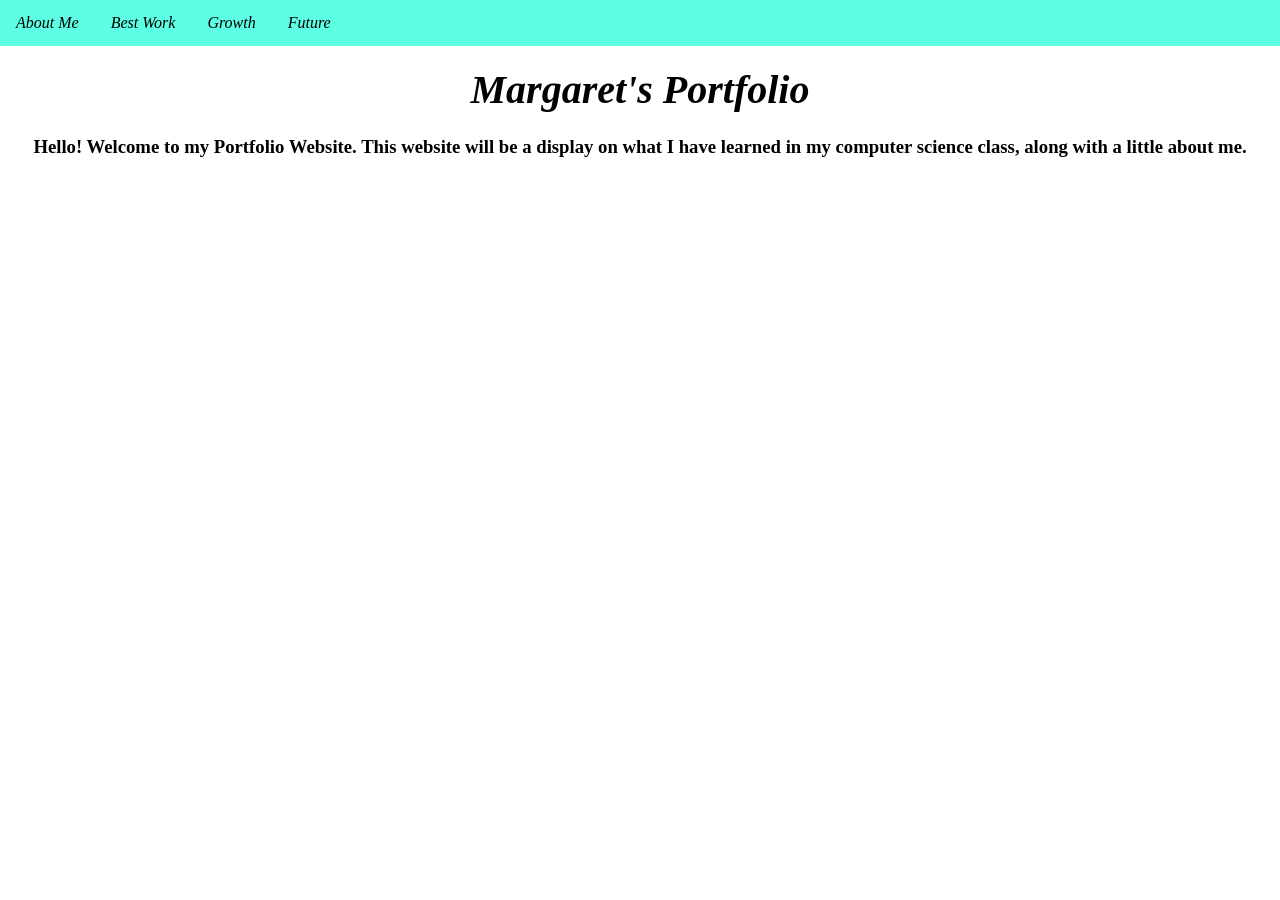
<file: index.html>
<html>
  <head>
<link rel="stylesheet" href="style.css">
  </head>
  <body>

    <ul>
      <li><a class="a" href="aboutMe.html">About Me</a></li>
      <li><a class="b" href="bestWork.html">Best Work</a></li>
      <li><a class="c" href="growth.html">Growth</a></li>
      <li><a class="d" href="hFuture.html">Future</a></li>
    </ul>

  </body>
</html>
<!DOCTYPE html>
<html>
  <body>
    <h1> Margaret's Portfolio</h1>
    <h3>Hello! Welcome to my Portfolio Website. This website will be a display on what I have learned in my computer science class, along with a little about me.  </h3>
  </body>
</html>
</file>
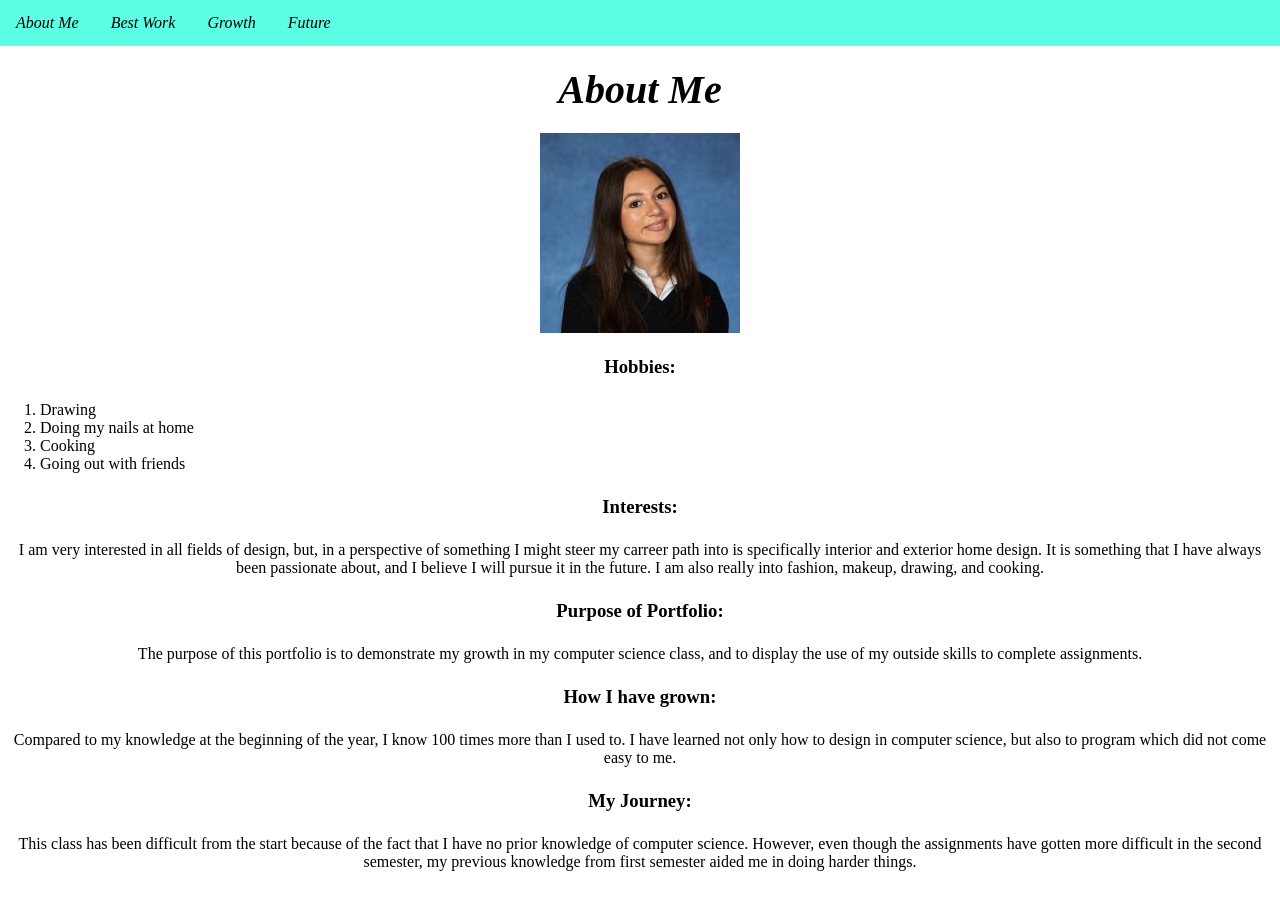
<file: aboutMe.html>
<html>
  <head>
<link rel="stylesheet" href="aboutMe.css">
  </head>
  <body>

    <ul>
      <li><a class="a" href="aboutMe.html">About Me</a></li>
      <li><a class="b" href="bestWork.html">Best Work</a></li>
      <li><a class="c" href="growth.html">Growth</a></li>
      <li><a class="d" href="hFuture.html">Future</a></li>
    </ul>

  </body>
</html>

<html>
  <body>
    
    <h1> About Me</h1>
    <img src="SchoolPhoto.jpg"alt = SchoolPhoto >
    <h3> Hobbies: </h3>
    <ol>
      <li>Drawing</li>
      <li>Doing my nails at home</li>
      <li>Cooking</li>
      <li>Going out with friends</li>
    </ol>
      <h3>Interests: </h3>
      <p> I am very interested in all fields of design, but, in a perspective of something I might steer my carreer path into is specifically interior and exterior home design. It is something that I have always been passionate about, and I believe I will pursue it in the future. I am also really into fashion, makeup, drawing, and cooking. </p>

    
      <h3> Purpose of Portfolio: </h3>
    <p>The purpose of this portfolio is to demonstrate my growth in my computer science class, and to display the use of my outside skills to complete assignments. </p>
 <h3> How I have grown: </h3>
    <p> Compared to my knowledge at the beginning of the year, I know 100 times more than I used to. I have learned not only how to design in computer science, but also to program which did not come easy to me. </p>
<h3>My Journey:</h3>
    <p> This class has been difficult from the start because of the fact that I have no prior knowledge of computer science. However, even though the assignments have gotten more difficult in the second semester, my previous knowledge from first semester aided me in doing harder things. 
</p>
  </body>
</html>
</file>
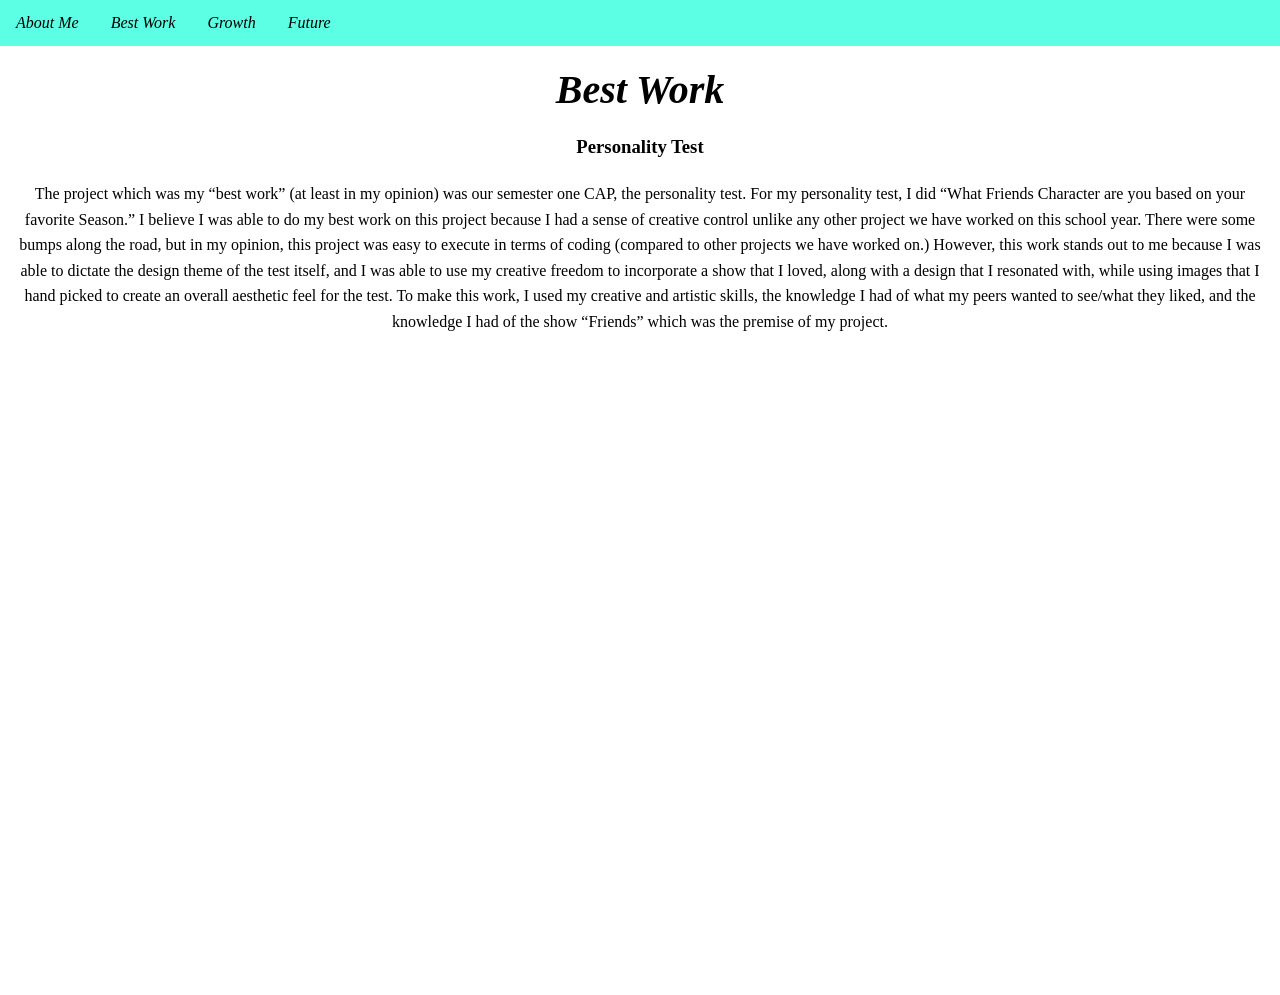
<file: bestWork.html>
<html>
  <head>
<link rel="stylesheet" href="style.css">
  </head>
  <body>

    <ul>
      <li><a class="a" href="aboutMe.html">About Me</a></li>
      <li><a class="b" href="bestWork.html">Best Work</a></li>
      <li><a class="c" href="growth.html">Growth</a></li>
      <li><a class="d" href="hFuture.html">Future</a></li>
    </ul>

  </body>
</html>

<html>
  <body>
    <h1> Best Work</h1>
    <h3>Personality Test </h3>
    <p> The project which was my “best work” (at least in my opinion) was our semester one CAP, the personality test. For my personality test, I did “What Friends Character are you based on your favorite Season.” I believe I was able to do my best work on this project because I had a sense of creative control unlike any other project we have worked on this school year. There were some bumps along the road, but in my opinion, this project was easy to execute in terms of coding (compared to other projects we have worked on.) However, this work stands out to me because I was able to dictate the design theme of the test itself, and I was able to use my creative freedom to incorporate a show that I loved, along with a design that I resonated with, while using images that I hand picked to create an overall aesthetic feel for the test. To make this work, I used my creative and artistic skills, the knowledge I had of what my peers wanted to see/what they liked, and the knowledge I had of the show “Friends” which was the premise of my project. </p>
 <iframe width="392" height="620" style="border: 0px;" src="https://studio.code.org/projects/applab/eddfbc4d-88fe-4941-aef5-b9753042d17b/embed"></iframe>
  </body>
</html>
</file>
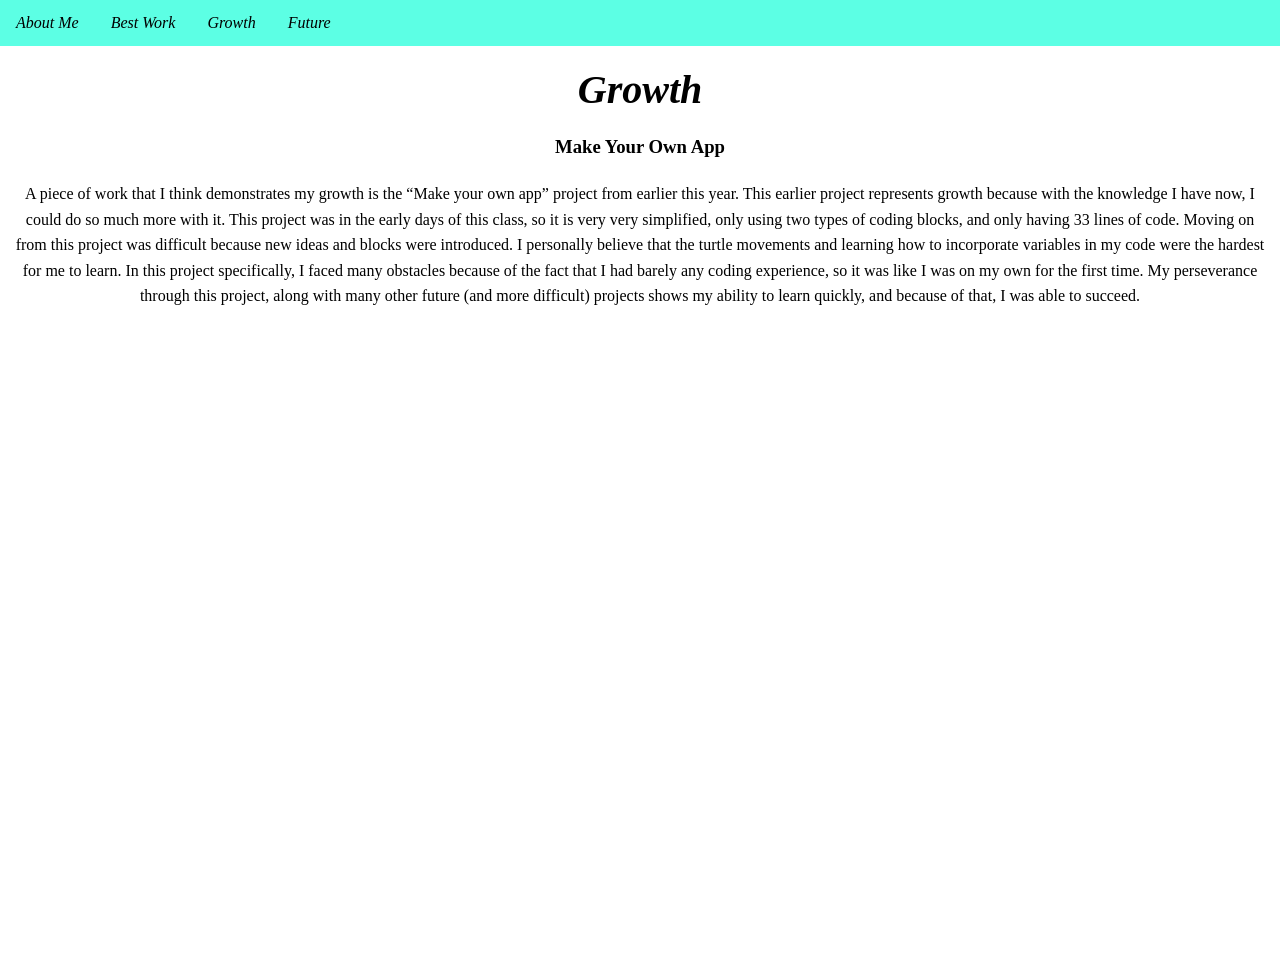
<file: growth.html>
<html>
  <head>
<link rel="stylesheet" href="style.css">
  </head>
  <body>

    <ul>
      <li><a class="a" href="aboutMe.html">About Me</a></li>
      <li><a class="b" href="bestWork.html">Best Work</a></li>
      <li><a class="c" href="growth.html">Growth</a></li>
      <li><a class="d" href="hFuture.html">Future</a></li>
    </ul>
<h1> Growth</h1>
    <h3> Make Your Own App</h3>
<p> A piece of work that I think demonstrates my growth is the “Make your own app” project from earlier this year. This earlier project represents growth because with the knowledge I have now, I could do so much more with it. This project was in the early days of this class, so it is very very simplified, only using two types of coding blocks, and only having 33 lines of code. Moving on from this project was difficult because new ideas and blocks were introduced. I personally believe that the turtle movements and learning how to incorporate variables in my code were the hardest for me to learn. In this project specifically, I faced many obstacles because of the fact that I had barely any coding experience, so it was like I was on my own for the first time. My perseverance through this project, along with many other future (and more difficult) projects shows my ability to learn quickly, and because of that, I was able to succeed. 
    <iframe width="392" height="620" style="border: 0px;" src="https://studio.code.org/projects/applab/SpLJD-81oBQcxeOHJKhBLpKmzLsHaUmU4GIndigpsz4/embed"></iframe>
  </body>
</html>
</file>
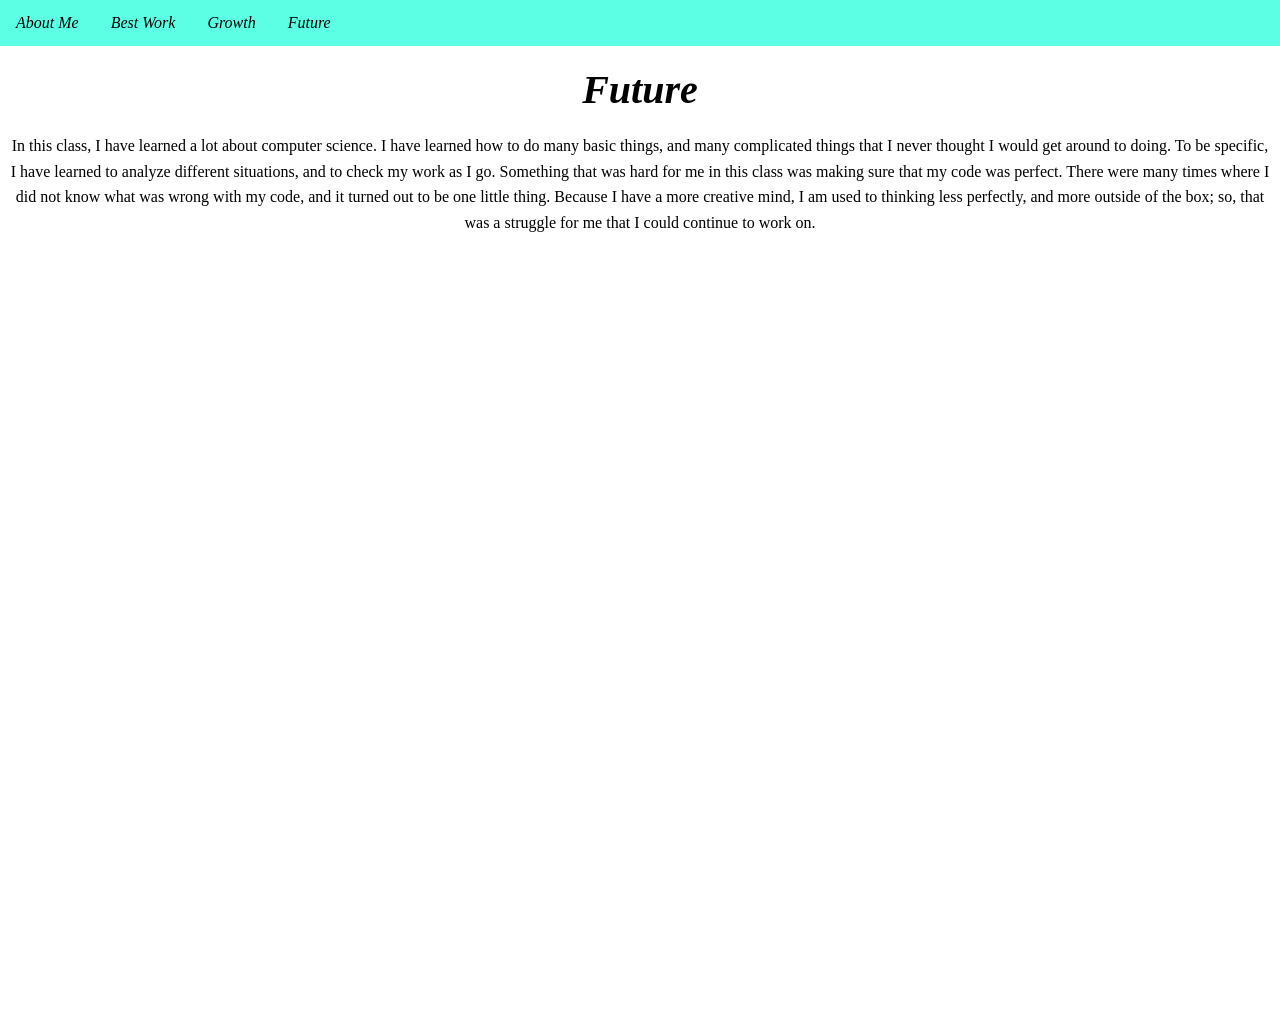
<file: hFuture.html>
<html>
  <head>
<link rel="stylesheet" href="style.css">
  </head>
  <body>

    <ul>
      <li><a class="a" href="aboutMe.html">About Me</a></li>
      <li><a class="b" href="bestWork.html">Best Work</a></li>
      <li><a class="c" href="growth.html">Growth</a></li>
      <li><a class="d" href="hFuture.html">Future</a></li>
    </ul>
<h1> Future</h1>
    <p> In this class, I have learned a lot about computer science. I have learned how to do many basic things, and many complicated things that I never thought I would get around to doing. To be specific, I have learned to analyze different situations, and to check my work as I go. Something that was hard for me in this class was making sure that my code was perfect. There were many times where I did not know what was wrong with my code, and it turned out to be one little thing. Because I have a more creative mind, I am used to thinking less perfectly, and more outside of the box; so, that was a struggle for me that I could continue to work on. </p>
    <iframe width="440" height="757" style="border: 0px;" src="https://studio.code.org/projects/gamelab/a637a48f-798d-4cdd-9176-33319cb36983/embed"></iframe>
  </body>
</html>
</file>
<file: style.css>
body {
        margin: 0;
        padding: 0;
      }

      h2, p {
        margin: 10px;
      }

      ul {
        list-style-type: none;
        margin: 0;
        padding: 0;
        overflow: hidden;
        background-color: #5cffe4;
      }

      ul li {
        float: left;
      }

      ul li a {
        display: block;
        color: black;
        font-style: italic;
        text-align: center;
        padding: 14px 16px;
        text-decoration: none;
      }


ul li:nth-child(1) a:hover {
  background-color: orange;
}

ul li:nth-child(2) a:hover {
  background-color: #aea3ff;
}

ul li:nth-child(3) a:hover {
  background-color: blue;
}

ul li:nth-child(4) a:hover {
  background-color: purple;
}

h1{
  margin:20px;
  font-size: 40px;
  text-align: center;
  font-style: italic
}
h3{
  margin: 20px; auto;
  line-height: 1.5;
  text-align: center;
}
p{
  text-align: center;
      width: 70%
      margin: auto; 
      line-height: 1.6;
}
    
iframe {
  display: block;
  margin: 20px auto;
}
ol{
      width: fit-content;
      margin: auto;
}
</file>
<file: aboutMe.css>
body {
        margin: 0;
        padding: 0;
      }

      h2, p {
        margin: 10px;
      }

      ul {
        list-style-type: none;
        margin: 0;
        padding: 0;
        overflow: hidden;
        background-color: #5cffe4;
      }

      ul li {
        float: left;
      }

      ul li a {
        display: block;
        color: black;
        font-style: italic;
        text-align: center;
        padding: 14px 16px;
        text-decoration: none;
      }


ul li:nth-child(1) a:hover {
  background-color: orange;
}

ul li:nth-child(2) a:hover {
  background-color: #aea3ff;
}

ul li:nth-child(3) a:hover {
  background-color: blue;
}

ul li:nth-child(4) a:hover {
  background-color: purple;
}

h1{
  margin:20px;
  font-size: 40px;
  text-align: center;
  font-style: italic
}
h3{
  margin: 20px; auto;
  line-height: 1.5;
  text-align: center;
}
p{
  text-align: center
}
img {
  display: block;
  margin-left: auto;
  margin-right: auto;
}
</file>
